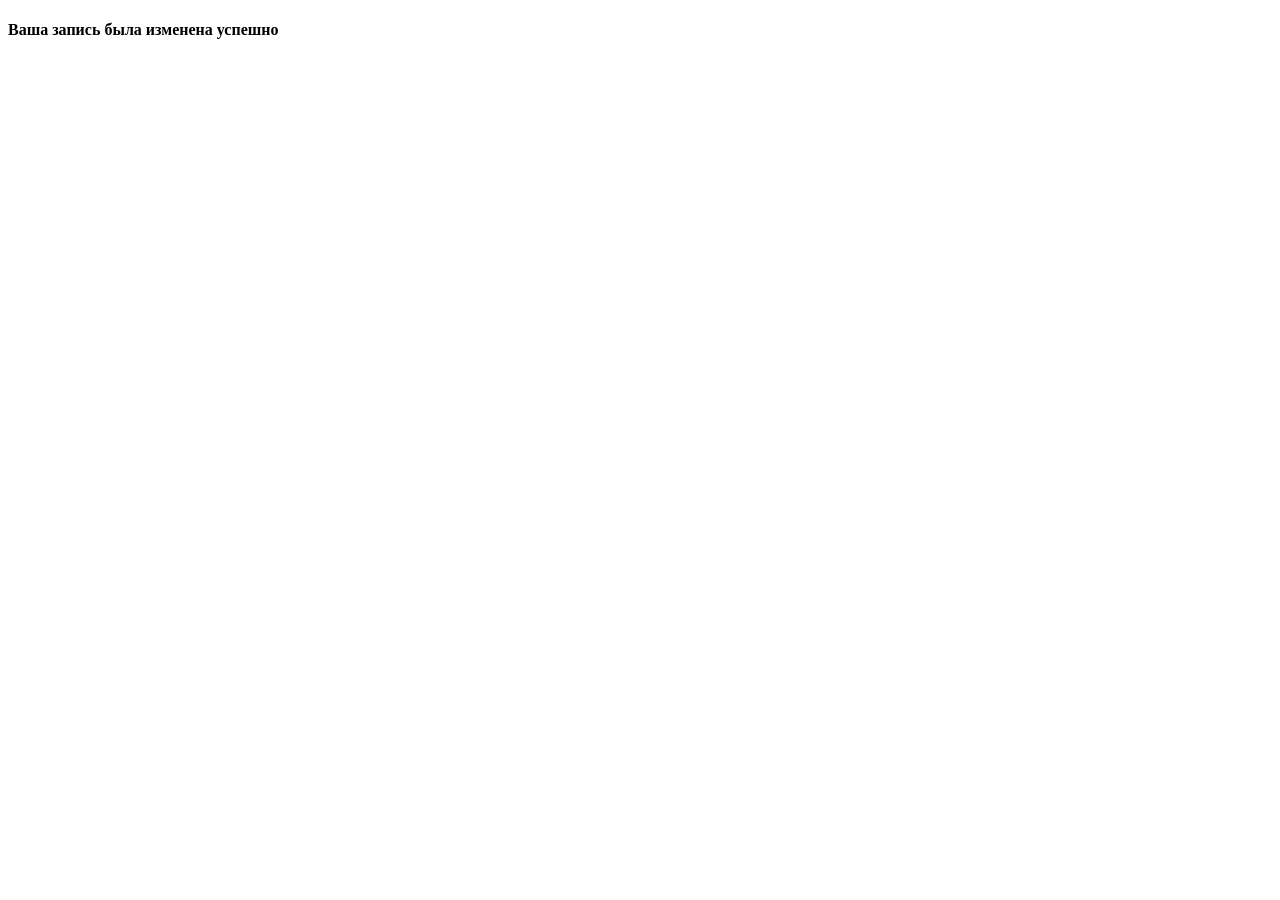
<file: todolist/templates/test1.html>
<!DOCTYPE html>
<html lang="en">
<head>
    <meta charset="UTF-8">
    <meta name="viewport" content="width=device-width, initial-scale=1.0">
    <title>Document</title>
</head>
<body>
    <h4>Ваша запись была изменена успешно</h4>
</body>
</html>
</file>
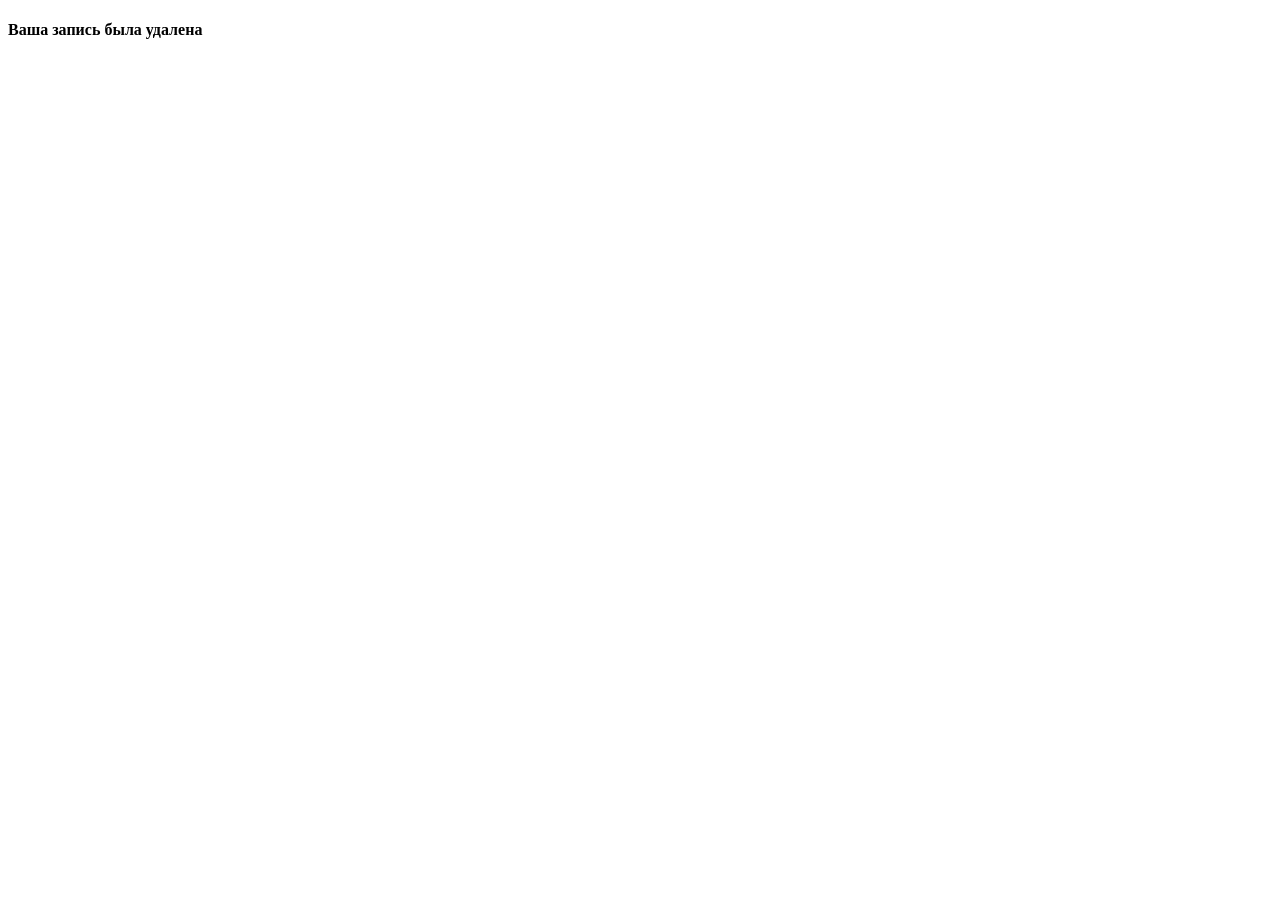
<file: todolist/templates/test2.html>
<!DOCTYPE html>
<html lang="en">
<head>
    <meta charset="UTF-8">
    <meta name="viewport" content="width=device-width, initial-scale=1.0">
    <title>Document</title>
</head>
<body>
    <h4>Ваша запись была удалена</h4>
</body>
</html>
</file>
